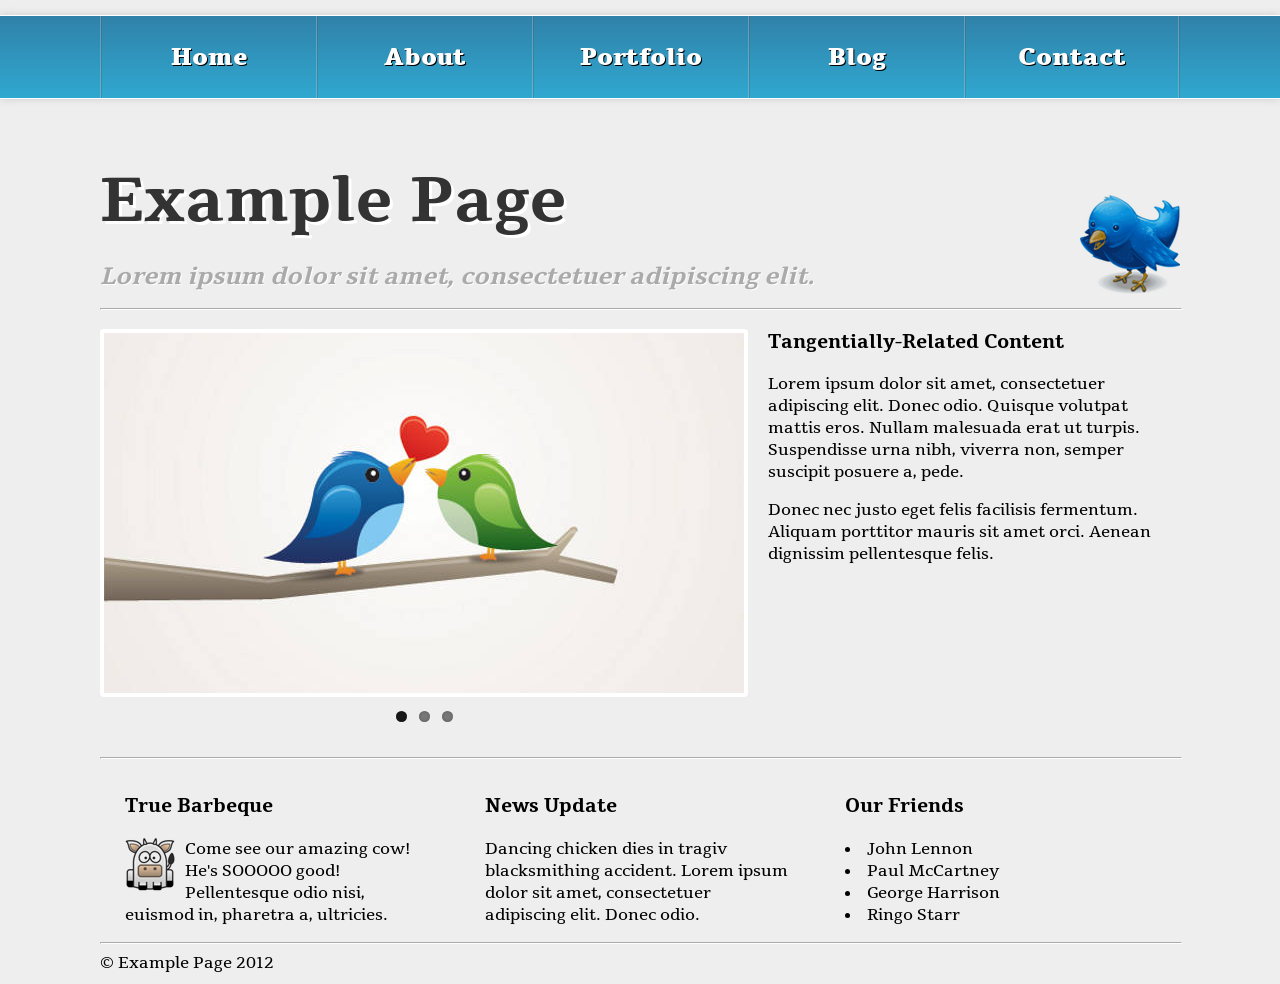
<file: index.html>
<!DOCTYPE html>

<html lang="en">
    <head>
        <meta charset="utf-8" />
        <title>Example Page</title>
        <!-- Stylesheets -->
        <link rel="stylesheet" type="text/css" href="flexslider/flexslider.css"/>
        <link rel="stylesheet" type="text/css" href="fed.css" />
    </head>
    <body>
        <header>
            <nav>
                <ul>
                    <li><a href="/">Home</a></li><li><a href="#">About</a></li><li><a href="#">Portfolio</a></li><li><a href="#">Blog</a></li><li><a href="#">Contact</a></li>
                </ul>
            </nav>
        </header>
        <div class="container">
        <header>
            <ul>
                <li>
                    <h1>Example Page</h1>
                    <h1 class="desc">Lorem ipsum dolor sit amet, consectetuer adipiscing elit.</h1>
                </li>
                <li><img id="bird" src="img/bird.png"></li>
            </ul>
        </header>
        <hr>
        <div class="body">
        <div class="flex-container">
            <div class="flexslider">
                <ul class="slides">
                    <li><img src="img/slide1.jpg" /></li>
                    <li><img src="img/slide2.jpg" /></li>
                    <li><img src="img/slide3.jpg" /></li>
                </ul>
            </div>
        </div>
        <div>
          <h3>Tangentially-Related Content</h3>
          <p>Lorem ipsum dolor sit amet, consectetuer adipiscing elit. Donec odio. Quisque volutpat mattis eros. Nullam malesuada erat ut turpis. Suspendisse urna nibh, viverra non, semper suscipit posuere a, pede.</p><p>Donec nec justo eget felis facilisis fermentum. Aliquam porttitor mauris sit amet orci. Aenean dignissim pellentesque felis.</p>
        </div>
        </div>
        <hr style="width:100%;">
        <div class="footer"></div>
        <hr>
        <footer>&copy; Example Page 2012</footer>
            </div>
        <!--Scripts-->
        <script type="text/javascript" src="https://code.jquery.com/jquery-1.11.3.js"></script>
        <script src="flexslider/jquery.flexslider.js"></script>
        <script src="scripts.js"></script>
    </body>
</html>
</file>
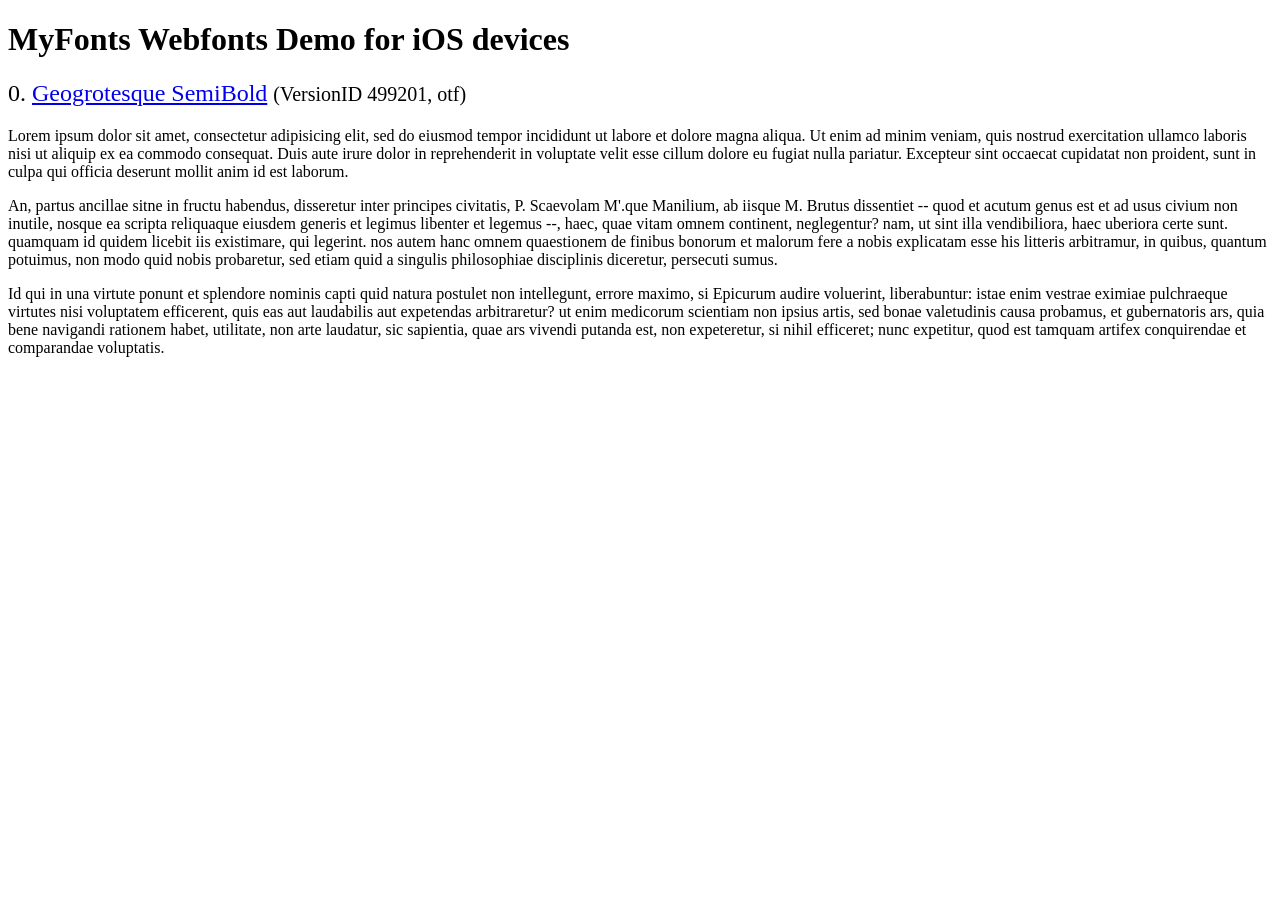
<file: flexslider/demo/fonts/webfonts/geo-semibold/svg/index.html>
<!DOCTYPE html>
<html>
<head>
<title>MyFonts Webfonts Demo for iOS devices</title>
<meta http-equiv="content-type" content="text/html; charset=utf-8" />

<style type="text/css" media="all">

	h2 {
		 font-weight:normal;
	}

		
	@font-face {
		font-family:"Geogrotesque-SemiBold";
		src:url("style_169898.svg#Geogrotesque-SemiBold") format("svg");
	}
	
	.webfont_0 {
		font-family: Geogrotesque-SemiBold;
	}
		
</style>

</head>

<body>

<h1>MyFonts Webfonts Demo for iOS devices</h1>


<h2>0. <span class='webfont_0'><a href='http://new.myfonts.com/search/style::169898/'>Geogrotesque SemiBold</a></span>
<small>(VersionID 499201, otf)</small>
</h2>

<p class='webfont_0'>Lorem ipsum dolor sit amet, consectetur adipisicing elit, sed do eiusmod tempor incididunt ut labore et dolore magna aliqua. Ut enim ad minim veniam, quis nostrud exercitation ullamco laboris nisi ut aliquip ex ea commodo consequat. Duis aute irure dolor in reprehenderit in voluptate velit esse cillum dolore eu fugiat nulla pariatur. Excepteur sint occaecat cupidatat non proident, sunt in culpa qui officia deserunt mollit anim id est laborum.</p>

<p class='webfont_0'>An, partus ancillae sitne in fructu habendus, disseretur inter principes civitatis, P. Scaevolam M'.que Manilium, ab iisque M. Brutus dissentiet -- quod et acutum genus est et ad usus civium non inutile, nosque ea scripta reliquaque eiusdem generis et legimus libenter et legemus --, haec, quae vitam omnem continent, neglegentur? nam, ut sint illa vendibiliora, haec uberiora certe sunt. quamquam id quidem licebit iis existimare, qui legerint. nos autem hanc omnem quaestionem de finibus bonorum et malorum fere a nobis explicatam esse his litteris arbitramur, in quibus, quantum potuimus, non modo quid nobis probaretur, sed etiam quid a singulis philosophiae disciplinis diceretur, persecuti sumus.</p>

<p class='webfont_0'>Id qui in una virtute ponunt et splendore nominis capti quid natura postulet non intellegunt, errore maximo, si Epicurum audire voluerint, liberabuntur: istae enim vestrae eximiae pulchraeque virtutes nisi voluptatem efficerent, quis eas aut laudabilis aut expetendas arbitraretur? ut enim medicorum scientiam non ipsius artis, sed bonae valetudinis causa probamus, et gubernatoris ars, quia bene navigandi rationem habet, utilitate, non arte laudatur, sic sapientia, quae ars vivendi putanda est, non expeteretur, si nihil efficeret; nunc expetitur, quod est tamquam artifex conquirendae et comparandae voluptatis.</p>




</body>
</html>
</file>
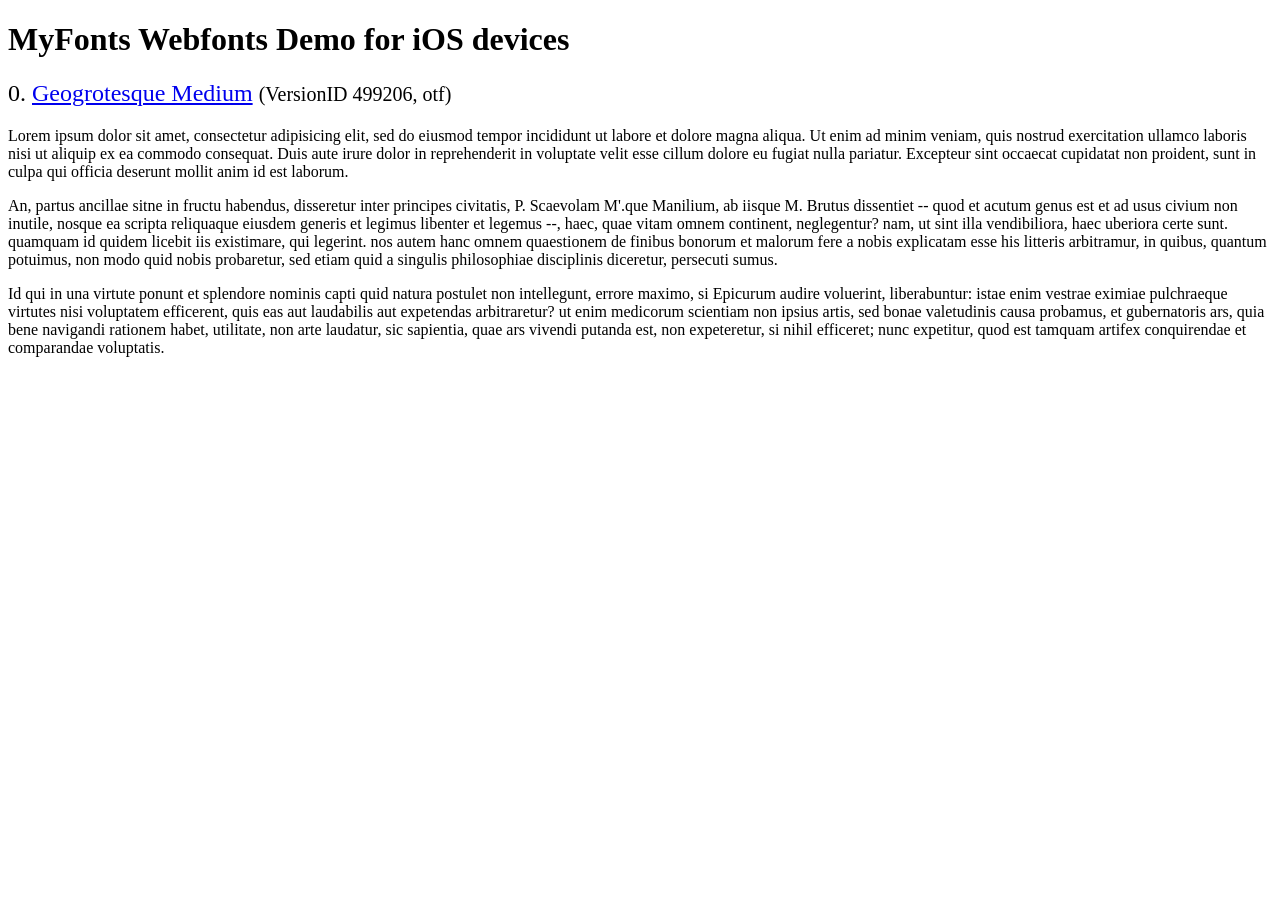
<file: flexslider/demo/fonts/webfonts/geo-medium/svg/svg_test.html>
<!DOCTYPE html>
<html>
<head>
<title>MyFonts Webfonts Demo for iOS devices</title>
<meta http-equiv="content-type" content="text/html; charset=utf-8" />

<style type="text/css" media="all">

	h2 {
		 font-weight:normal;
	}

		
	@font-face {
		font-family:"Geogrotesque-Medium";
		src:url("1110FC_0.svg#Geogrotesque-Medium") format("svg");
	}
	
	.webfont_0 {
		font-family: Geogrotesque-Medium;
	}
		
</style>

</head>

<body>

<h1>MyFonts Webfonts Demo for iOS devices</h1>


<h2>0. <span class='webfont_0'><a href='http://new.myfonts.com/search/style::169904/'>Geogrotesque Medium</a></span>
<small>(VersionID 499206, otf)</small>
</h2>

<p class='webfont_0'>Lorem ipsum dolor sit amet, consectetur adipisicing elit, sed do eiusmod tempor incididunt ut labore et dolore magna aliqua. Ut enim ad minim veniam, quis nostrud exercitation ullamco laboris nisi ut aliquip ex ea commodo consequat. Duis aute irure dolor in reprehenderit in voluptate velit esse cillum dolore eu fugiat nulla pariatur. Excepteur sint occaecat cupidatat non proident, sunt in culpa qui officia deserunt mollit anim id est laborum.</p>

<p class='webfont_0'>An, partus ancillae sitne in fructu habendus, disseretur inter principes civitatis, P. Scaevolam M'.que Manilium, ab iisque M. Brutus dissentiet -- quod et acutum genus est et ad usus civium non inutile, nosque ea scripta reliquaque eiusdem generis et legimus libenter et legemus --, haec, quae vitam omnem continent, neglegentur? nam, ut sint illa vendibiliora, haec uberiora certe sunt. quamquam id quidem licebit iis existimare, qui legerint. nos autem hanc omnem quaestionem de finibus bonorum et malorum fere a nobis explicatam esse his litteris arbitramur, in quibus, quantum potuimus, non modo quid nobis probaretur, sed etiam quid a singulis philosophiae disciplinis diceretur, persecuti sumus.</p>

<p class='webfont_0'>Id qui in una virtute ponunt et splendore nominis capti quid natura postulet non intellegunt, errore maximo, si Epicurum audire voluerint, liberabuntur: istae enim vestrae eximiae pulchraeque virtutes nisi voluptatem efficerent, quis eas aut laudabilis aut expetendas arbitraretur? ut enim medicorum scientiam non ipsius artis, sed bonae valetudinis causa probamus, et gubernatoris ars, quia bene navigandi rationem habet, utilitate, non arte laudatur, sic sapientia, quae ars vivendi putanda est, non expeteretur, si nihil efficeret; nunc expetitur, quod est tamquam artifex conquirendae et comparandae voluptatis.</p>




</body>
</html>
</file>
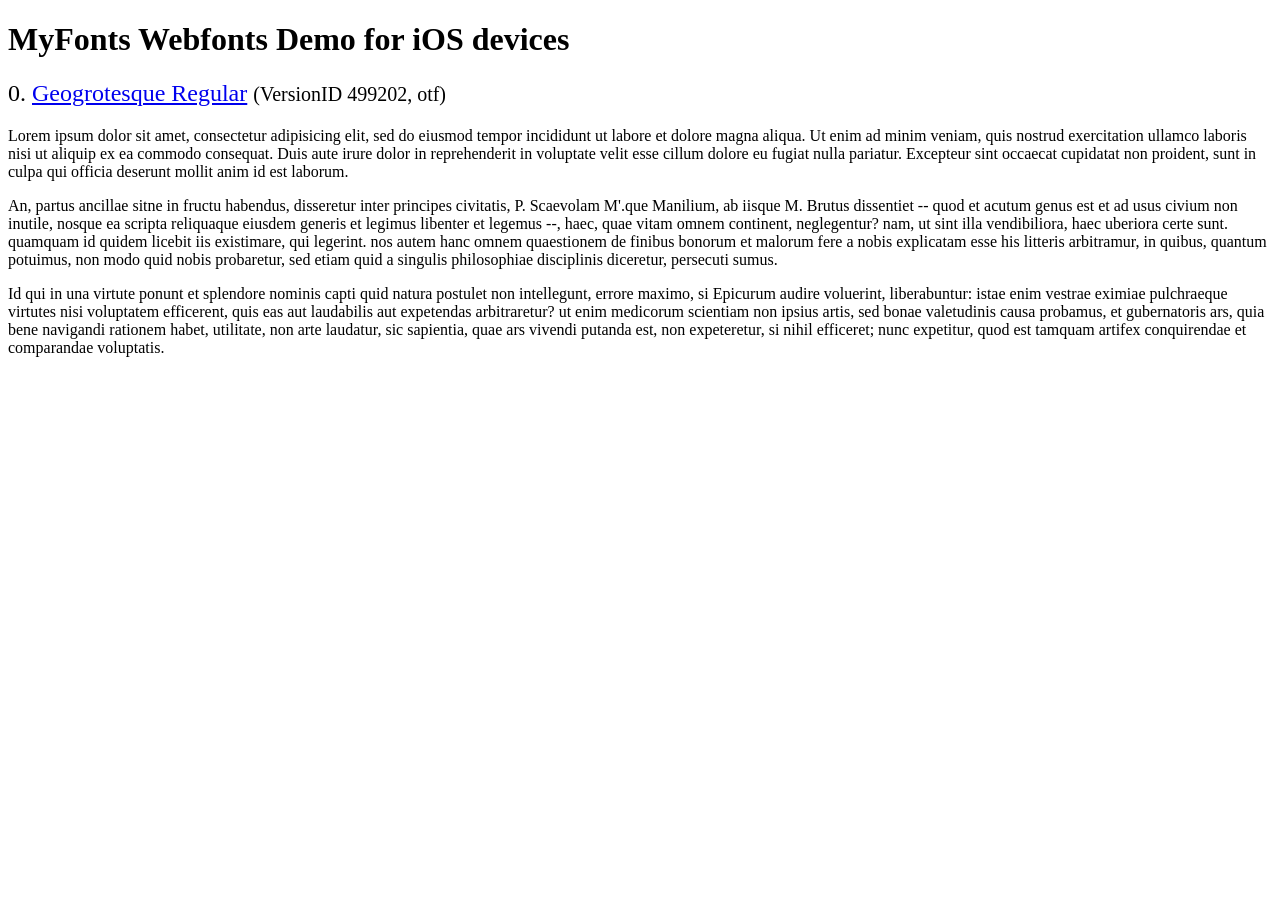
<file: flexslider/demo/fonts/webfonts/geo-regular/svg/svg_test.html>
<!DOCTYPE html>
<html>
<head>
<title>MyFonts Webfonts Demo for iOS devices</title>
<meta http-equiv="content-type" content="text/html; charset=utf-8" />

<style type="text/css" media="all">

	h2 {
		 font-weight:normal;
	}

		
	@font-face {
		font-family:"Geogrotesque-Regular";
		src:url("11014B_0.svg#Geogrotesque-Regular") format("svg");
	}
	
	.webfont_0 {
		font-family: Geogrotesque-Regular;
	}
		
</style>

</head>

<body>

<h1>MyFonts Webfonts Demo for iOS devices</h1>


<h2>0. <span class='webfont_0'><a href='http://new.myfonts.com/search/style::169901/'>Geogrotesque Regular</a></span>
<small>(VersionID 499202, otf)</small>
</h2>

<p class='webfont_0'>Lorem ipsum dolor sit amet, consectetur adipisicing elit, sed do eiusmod tempor incididunt ut labore et dolore magna aliqua. Ut enim ad minim veniam, quis nostrud exercitation ullamco laboris nisi ut aliquip ex ea commodo consequat. Duis aute irure dolor in reprehenderit in voluptate velit esse cillum dolore eu fugiat nulla pariatur. Excepteur sint occaecat cupidatat non proident, sunt in culpa qui officia deserunt mollit anim id est laborum.</p>

<p class='webfont_0'>An, partus ancillae sitne in fructu habendus, disseretur inter principes civitatis, P. Scaevolam M'.que Manilium, ab iisque M. Brutus dissentiet -- quod et acutum genus est et ad usus civium non inutile, nosque ea scripta reliquaque eiusdem generis et legimus libenter et legemus --, haec, quae vitam omnem continent, neglegentur? nam, ut sint illa vendibiliora, haec uberiora certe sunt. quamquam id quidem licebit iis existimare, qui legerint. nos autem hanc omnem quaestionem de finibus bonorum et malorum fere a nobis explicatam esse his litteris arbitramur, in quibus, quantum potuimus, non modo quid nobis probaretur, sed etiam quid a singulis philosophiae disciplinis diceretur, persecuti sumus.</p>

<p class='webfont_0'>Id qui in una virtute ponunt et splendore nominis capti quid natura postulet non intellegunt, errore maximo, si Epicurum audire voluerint, liberabuntur: istae enim vestrae eximiae pulchraeque virtutes nisi voluptatem efficerent, quis eas aut laudabilis aut expetendas arbitraretur? ut enim medicorum scientiam non ipsius artis, sed bonae valetudinis causa probamus, et gubernatoris ars, quia bene navigandi rationem habet, utilitate, non arte laudatur, sic sapientia, quae ars vivendi putanda est, non expeteretur, si nihil efficeret; nunc expetitur, quod est tamquam artifex conquirendae et comparandae voluptatis.</p>




</body>
</html>
</file>
<file: fed.css>
@import url(https://fonts.googleapis.com/css?family=Tienne:400,900);
/* ---- GENERAL STYLING ---- */

body {
    background: #eee;
    font-family: 'Tienne', serif;
    margin: 0;
    padding: 0;
}
.container {margin: 0 auto 10px; max-width: 1080px;}
h1 {
    color: #333333;
    text-shadow: 0.04em 0.05em #fff;
    font-size: 4em;
    margin-bottom: 0;
}
h1.desc {
    color: #aaa;
    font-style: italic;
    text-shadow: 0.04em 0.05em #fff;
    font-size: 1.5em;
}
li {list-style: disc inside;}
hr {width:100%; border:1px inset #fff;}

/* ---- HEADER ---- */

body > header:nth-child(1) {
    background: linear-gradient(#3081a9, #30a8d0);
    box-shadow: 0 0 0.5em #ccc;
    border: 1px solid #fff;
    border-left: none;
    border-right: none;
    margin: 15px 0;
}
nav a {
    text-shadow: 1px 1px #000;
    text-decoration: none;
    font-size: 150%;
    font-weight: 900;
    color: #fff;
}
nav ul {
    margin: 0 auto;
    table-layout: fixed;
    display: table;
    width: 100%;
    max-width: 1080px;
}
nav li {
    display: table-cell;
    padding: 25px 45px;
    text-align:center;
    -webkit-transition:background 0.3s;
    /*Seems to be a prototype tech. Not really able to recreate inside styles.*/
    border: 0;
    border-left: 2px solid;
    -webkit-border-image: 
      -webkit-gradient(linear, 0 0, 100% 0, from(rgba(255,255,255,0.35)), to(rgba(0, 0, 0, 0.25))) 0 100%;
}
nav li:last-child {
  border-right: 2px solid;
    -webkit-border-image: 
      -webkit-gradient(linear, 0 0, 100% 0, from(rgba(255,255,255,0.35)), to(rgba(0, 0, 0, 0.25))) 0 100%;
}
nav li:hover {
    background:rgba(0,0,0,0.15);
    -webkit-transition:background 0.2s;
}

/* ---- PAGE HEADER ---- */

body > div > header > ul > li {
    display: inline-block;
}
body > div > header > ul > li:nth-child(2) {
  float:right;
}
#bird {margin-top:80%;}

/* ---- SLIDESHOW & TEXT ---- */

.flex-container {
    width: 60%;
    float: left;
    margin-right: 20px;
}
.flexslider li, body > div > ul > li:nth-child(2) {list-style: none;}

/* --- PAGE FOOTER ---- */

.footer > ul {
    display: table;
    table-layout: fixed;
    width: 100%;
}
.footer > ul > li {
    display: table-cell;
    padding: 0 25px;
}
.footer > ul > li > img {
    float: left;
    margin-right: 10px;
}

/* ---- FOOTER ---- */

body > footer > ul > li:nth-child(3) > ul > li {margin: 0 20px;}

/*Weird Chrome Fix*/

ul, menu, dir {padding-left: 0;}
</file>
